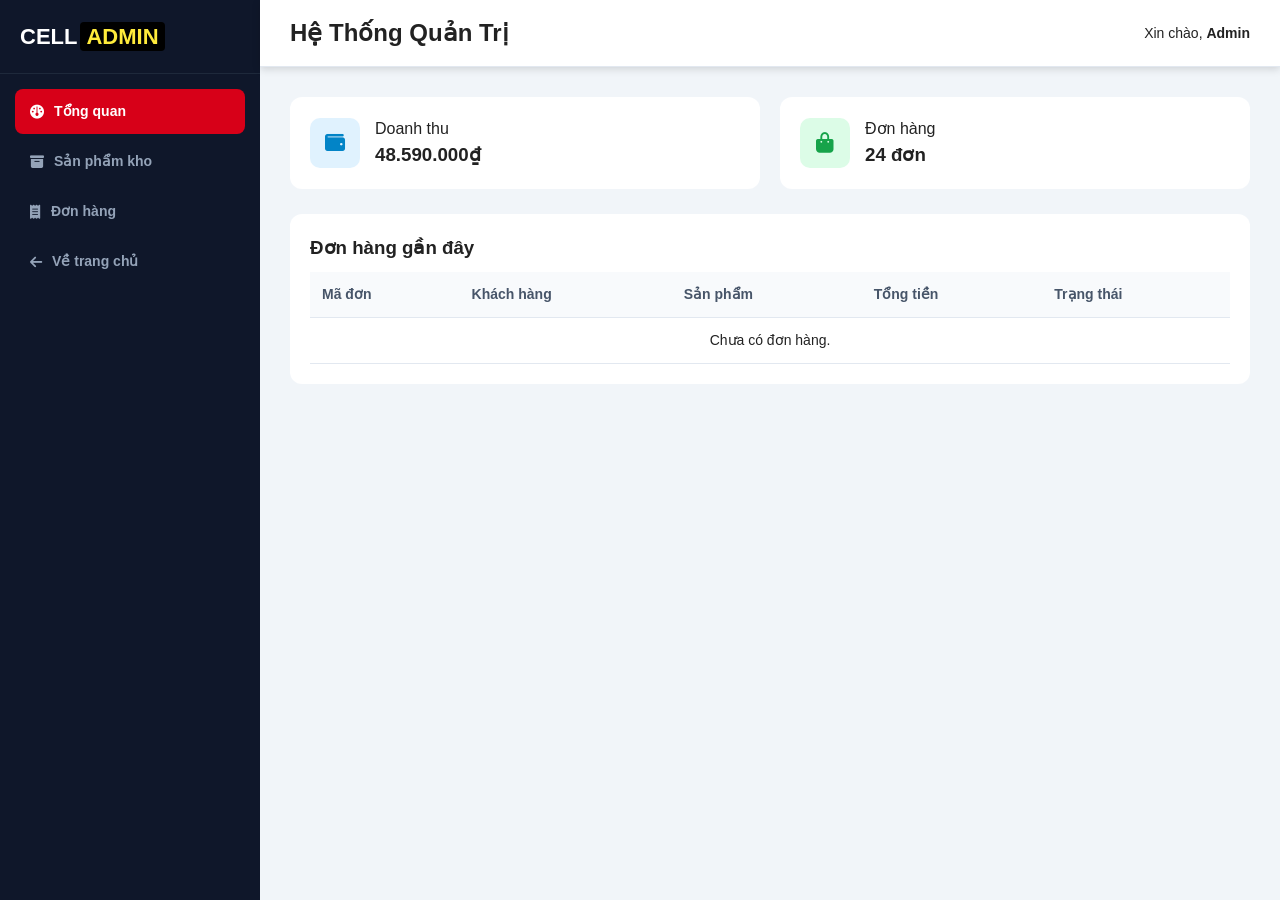
<file: admin.html>
<!DOCTYPE html>
<html lang="vi">
<head>
    <meta charset="UTF-8">
    <meta name="viewport" content="width=device-width, initial-scale=1.0">
    <title>Admin Dashboard - CellTech</title>
    <link rel="stylesheet" href="style.css">
    <link rel="stylesheet" href="https://cdnjs.cloudflare.com/ajax/libs/font-awesome/6.4.0/css/all.min.css">
</head>
<body onload="initAdmin()">
    <div class="admin-wrapper">
        <aside class="admin-sidebar">
            <div class="admin-logo"><span class="logo-text">CELL</span><span class="logo-sub">ADMIN</span></div>
            <ul class="admin-menu">
                <li><a href="#" class="active" onclick="switchTab('dashboard')"><i class="fa-solid fa-gauge"></i> Tổng quan</a></li>
                <li><a href="#" onclick="switchTab('products')"><i class="fa-solid fa-box-archive"></i> Sản phẩm kho</a></li>
                <li><a href="#" onclick="switchTab('orders')"><i class="fa-solid fa-receipt"></i> Đơn hàng</a></li>
                <li><a href="index.html"><i class="fa-solid fa-arrow-left"></i> Về trang chủ</a></li>
            </ul>
        </aside>
        <main class="admin-main">
            <header class="admin-topbar">
                <h2>Hệ Thống Quản Trị</h2>
                <div class="admin-user-profile"><span>Xin chào, <b>Admin</b></span></div>
            </header>
            <div id="tab-dashboard" class="admin-tab-content active">
                <div class="stats-grid">
                    <div class="stat-card"><div class="stat-icon" style="background:#e0f2fe; color:#0284c7;"><i class="fa-solid fa-wallet"></i></div><div><span>Doanh thu</span><h3>48.590.000₫</h3></div></div>
                    <div class="stat-card"><div class="stat-icon" style="background:#dcfce7; color:#16a34a;"><i class="fa-solid fa-bag-shopping"></i></div><div><span>Đơn hàng</span><h3>24 đơn</h3></div></div>
                </div>
                <div class="admin-card" style="margin-top: 25px;">
                    <h3>Đơn hàng gần đây</h3>
                    <table class="admin-table">
                        <thead><tr><th>Mã đơn</th><th>Khách hàng</th><th>Sản phẩm</th><th>Tổng tiền</th><th>Trạng thái</th></tr></thead>
                        <tbody id="adminOrdersTable"></tbody>
                    </table>
                </div>
            </div>
            <div id="tab-products" class="admin-tab-content">
                <h3>Quản lý sản phẩm</h3>
                <div class="admin-card" style="margin-top:15px;">
                    <table class="admin-table">
                        <thead><tr><th>ID</th><th>Tên sản phẩm</th><th>Giá</th><th>Kho</th></tr></thead>
                        <tbody>
                            <tr><td>#SP01</td><td>ASUS ROG RTX 4070 OC</td><td>16.990.000₫</td><td>15</td></tr>
                            <tr><td>#SP02</td><td>Intel Core i7-14700K</td><td>10.490.000₫</td><td>28</td></tr>
                            <tr><td>#SP03</td><td>PC Gaming Apex Pro</td><td>18.290.000₫</td><td>8</td></tr>
                        </tbody>
                    </table>
                </div>
            </div>
            <div id="tab-orders" class="admin-tab-content">
                <h3>Toàn bộ đơn hàng hệ thống</h3>
                <div class="admin-card" style="margin-top:15px;">
                    <table class="admin-table">
                        <thead><tr><th>Mã đơn</th><th>Khách</th><th>SĐT</th><th>Địa chỉ</th><th>Tổng tiền</th><th>Trạng thái</th></tr></thead>
                        <tbody id="adminOrdersTableFull"></tbody>
                    </table>
                </div>
            </div>
        </main>
    </div>
    <script src="script.js"></script>
</body>
</html>
</file>
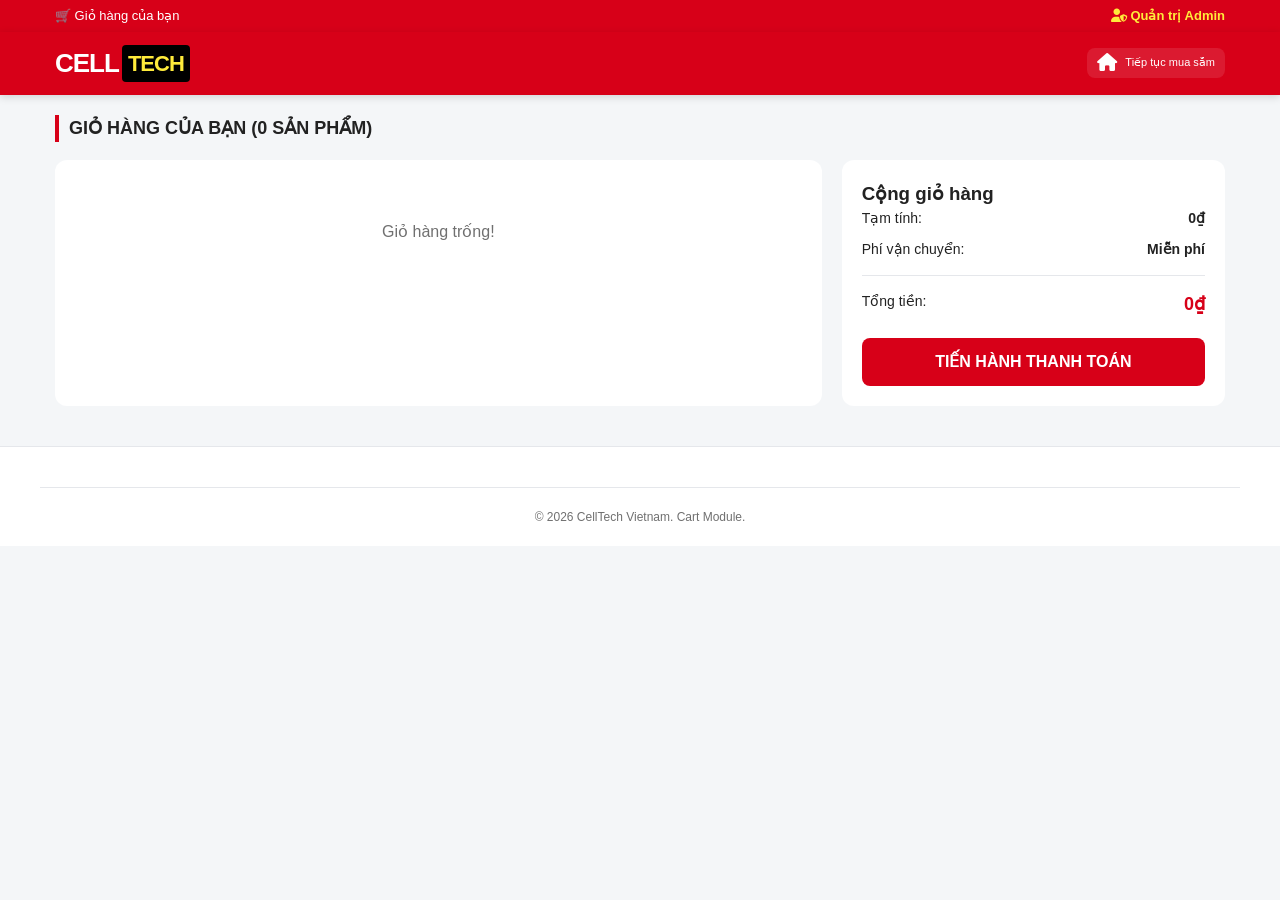
<file: cart.html>
<!DOCTYPE html>
<html lang="vi">
<head>
    <meta charset="UTF-8">
    <meta name="viewport" content="width=device-width, initial-scale=1.0">
    <title>Giỏ Hàng - CellTech</title>
    <link rel="stylesheet" href="style.css">
    <link rel="stylesheet" href="https://cdnjs.cloudflare.com/ajax/libs/font-awesome/6.4.0/css/all.min.css">
</head>
<body onload="renderCart()">
    <div class="top-bar">
        <div class="container">
            <span>🛒 Giỏ hàng của bạn</span>
            <a href="admin.html" class="admin-link"><i class="fa-solid fa-user-shield"></i> Quản trị Admin</a>
        </div>
    </div>
    <header>
        <div class="container header-container">
            <a href="index.html" class="logo"><span class="logo-text">CELL</span><span class="logo-sub">TECH</span></a>
            <div class="header-actions">
                <a href="index.html" class="action-item"><i class="fa-solid fa-house"></i> Tiếp tục mua sắm</a>
            </div>
        </div>
    </header>
    <main class="container main-content">
        <h1 class="section-heading" style="margin-top: 20px;">GIỎ HÀNG CỦA BẠN (<span id="cartItemCount">0</span> sản phẩm)</h1>
        <div class="cart-layout">
            <div class="cart-items-list" id="cartItemsContainer"></div>
            <div class="cart-summary-card">
                <h3>Cộng giỏ hàng</h3>
                <div class="summary-row"><span>Tạm tính:</span><strong id="subtotalPrice">0₫</strong></div>
                <div class="summary-row"><span>Phí vận chuyển:</span><strong>Miễn phí</strong></div>
                <hr style="margin: 15px 0; border:0; border-top:1px solid #e5e7eb;">
                <div class="summary-row total-row"><span>Tổng tiền:</span><strong id="totalPrice" style="color: var(--primary-red); font-size: 18px;">0₫</strong></div>
                <a href="checkout.html" class="btn-checkout-proceed">TIẾN HÀNH THANH TOÁN</a>
            </div>
        </div>
    </main>
    <footer>
        <div class="container footer-bottom"><p>© 2026 CellTech Vietnam. Cart Module.</p></div>
    </footer>
    <script src="script.js"></script>
</body>
</html>
</file>
<file: style.css>
/* ==================== RESET & VARIABLES ==================== */
:root {
    --primary-red: #d70018;
    --primary-red-dark: #b80014;
    --bg-body: #f4f6f8;
    --text-dark: #222222;
    --text-gray: #707070;
    --border-color: #e5e7eb;
    --white: #ffffff;
}
* { margin: 0; padding: 0; box-sizing: border-box; font-family: 'Segoe UI', Tahoma, Geneva, Verdana, sans-serif; }
body { background-color: var(--bg-body); color: var(--text-dark); line-height: 1.5; }
a { text-decoration: none; color: inherit; }
ul { list-style: none; }
.container { max-width: 1200px; margin: 0 auto; padding: 0 15px; }

.top-bar { background-color: var(--primary-red); color: var(--white); font-size: 13px; padding: 6px 0; }
.top-bar .container { display: flex; justify-content: space-between; align-items: center; }
.top-bar-right { display: flex; gap: 15px; align-items: center; }
.admin-link { color: #ffeb3b; font-weight: 600; }

header { background-color: var(--primary-red); padding: 12px 0; position: sticky; top: 0; z-index: 1000; box-shadow: 0 2px 8px rgba(0,0,0,0.15); }
.header-container { display: flex; align-items: center; justify-content: space-between; gap: 15px; }
.logo { display: flex; align-items: center; font-size: 26px; font-weight: 900; letter-spacing: -1px; }
.logo-text { color: var(--white); }
.logo-sub { color: #ffeb3b; background: #000; padding: 2px 6px; border-radius: 4px; margin-left: 3px; font-size: 22px; }

.location-picker { display: flex; align-items: center; gap: 8px; background: rgba(255,255,255,0.15); padding: 6px 12px; border-radius: 8px; color: var(--white); font-size: 12px; cursor: pointer; }
.search-bar { flex: 1; max-width: 450px; display: flex; background: var(--white); border-radius: 8px; overflow: hidden; }
.search-bar input { flex: 1; border: none; padding: 10px 15px; outline: none; font-size: 14px; }
.search-bar button { background: transparent; border: none; padding: 0 15px; color: var(--text-gray); cursor: pointer; font-size: 16px; }

.header-actions { display: flex; align-items: center; gap: 15px; }
.action-item { display: flex; align-items: center; gap: 8px; color: var(--white); font-size: 11px; line-height: 1.2; background: rgba(255,255,255,0.1); padding: 6px 10px; border-radius: 8px; }
.action-item i { font-size: 18px; }
.cart-action { position: relative; background: rgba(255,255,255,0.2); }
.cart-badge { position: absolute; top: -8px; right: -10px; background: #ffeb3b; color: var(--text-dark); font-size: 10px; font-weight: bold; width: 18px; height: 18px; border-radius: 50%; display: flex; align-items: center; justify-content: center; }

.main-nav { background: var(--white); box-shadow: 0 2px 5px rgba(0,0,0,0.05); }
.nav-container { display: flex; justify-content: space-between; overflow-x: auto; }
.nav-item { padding: 12px 14px; font-size: 13px; font-weight: 600; color: #4b5563; display: flex; align-items: center; gap: 6px; white-space: nowrap; border-bottom: 3px solid transparent; }
.nav-item i { color: var(--primary-red); }
.nav-item:hover, .nav-item.active { color: var(--primary-red); border-bottom-color: var(--primary-red); }
.admin-tab i { color: #8b5cf6 !important; }

.hero-section { display: grid; grid-template-columns: 2fr 1fr; gap: 15px; margin: 20px 0; }
.hero-main-banner { position: relative; border-radius: 12px; overflow: hidden; height: 320px; box-shadow: 0 4px 12px rgba(0,0,0,0.08); }
.slider-container { width: 100%; height: 100%; position: relative; }
.slide { width: 100%; height: 100%; object-fit: cover; position: absolute; top: 0; left: 0; opacity: 0; transition: opacity 0.6s ease-in-out; }
.slide.active { opacity: 1; }
.slider-dots { position: absolute; bottom: 12px; left: 50%; transform: translateX(-50%); display: flex; gap: 6px; }
.dot { width: 10px; height: 10px; background: rgba(255,255,255,0.5); border-radius: 50%; cursor: pointer; }
.dot.active { background: var(--white); width: 25px; border-radius: 5px; }

.hero-sub-banners { display: flex; flex-direction: column; gap: 10px; height: 320px; }
.sub-banner { flex: 1; border-radius: 8px; overflow: hidden; box-shadow: 0 2px 6px rgba(0,0,0,0.06); }
.sub-banner img { width: 100%; height: 100%; object-fit: cover; }

.perks-bar { background: var(--white); border-radius: 12px; padding: 15px 20px; display: grid; grid-template-columns: repeat(4, 1fr); gap: 15px; margin-bottom: 25px; }
.perk-item { display: flex; align-items: center; gap: 12px; }
.perk-item i { font-size: 28px; color: var(--primary-red); }
.perk-item h4 { font-size: 13px; font-weight: 700; margin-bottom: 2px; }
.perk-item p { font-size: 11px; color: var(--text-gray); }

.section-box { background: var(--white); border-radius: 12px; padding: 20px; margin-bottom: 25px; box-shadow: 0 2px 8px rgba(0,0,0,0.04); }
.section-heading { font-size: 18px; font-weight: 800; color: var(--text-dark); margin-bottom: 18px; text-transform: uppercase; border-left: 4px solid var(--primary-red); padding-left: 10px; }
.categories-grid { display: grid; grid-template-columns: repeat(4, 1fr); gap: 15px; }
.cat-item { background: #f9fafb; border: 1px solid var(--border-color); border-radius: 10px; padding: 15px; text-align: center; cursor: pointer; transition: all 0.2s; }
.cat-item:hover { border-color: var(--primary-red); transform: translateY(-3px); }
.cat-item img { width: 70px; height: 70px; object-fit: cover; border-radius: 50%; margin-bottom: 10px; }
.cat-item span { display: block; font-size: 13px; font-weight: 600; }

.flash-sale-box { background: linear-gradient(135deg, #fff5f5 0%, #fff 100%); border: 2px solid #ffccd5; }
.flash-header { display: flex; justify-content: space-between; align-items: center; margin-bottom: 18px; }
.flash-title { display: flex; align-items: center; gap: 10px; }
.flash-title i { color: #eab308; font-size: 22px; }
.flash-title h2 { font-size: 18px; font-weight: 800; color: var(--primary-red); text-transform: uppercase; }
.countdown { display: flex; align-items: center; gap: 6px; font-size: 13px; font-weight: 600; }
.time-box { background: var(--primary-red); color: var(--white); padding: 3px 6px; border-radius: 4px; font-weight: bold; }

.products-grid { display: grid; grid-template-columns: repeat(4, 1fr); gap: 15px; }
.product-card { background: var(--white); border: 1px solid var(--border-color); border-radius: 10px; padding: 12px; position: relative; display: flex; flex-direction: column; justify-content: space-between; transition: all 0.2s; }
.product-card:hover { border-color: var(--primary-red); box-shadow: 0 6px 16px rgba(0,0,0,0.08); transform: translateY(-3px); }
.badge-discount { position: absolute; top: 10px; left: 10px; background: var(--primary-red); color: var(--white); font-size: 11px; font-weight: bold; padding: 3px 8px; border-radius: 4px; z-index: 2; }
.product-img-wrap { width: 100%; height: 160px; border-radius: 8px; overflow: hidden; margin-bottom: 10px; }
.product-img-wrap img { width: 100%; height: 100%; object-fit: cover; transition: transform 0.3s; }
.product-card:hover .product-img-wrap img { transform: scale(1.05); }
.product-name { font-size: 13px; font-weight: 600; color: var(--text-dark); margin-bottom: 6px; line-height: 1.4; height: 36px; overflow: hidden; display: -webkit-box; -webkit-line-clamp: 2; -webkit-box-orient: vertical; }
.product-specs { font-size: 11px; color: var(--text-gray); background: #f3f4f6; padding: 4px 8px; border-radius: 4px; margin-bottom: 8px; }
.price-box { display: flex; align-items: center; gap: 8px; margin-bottom: 8px; }
.price-current { font-size: 15px; font-weight: 800; color: var(--primary-red); }
.price-old { font-size: 12px; color: var(--text-gray); text-decoration: line-through; }
.rating-star { display: flex; align-items: center; gap: 3px; font-size: 11px; color: #eab308; margin-bottom: 12px; }
.rating-star span { color: var(--text-gray); margin-left: 4px; }
.card-btn-group { display: flex; gap: 8px; }
.btn-detail { flex: 1; background: #f3f4f6; color: var(--text-dark); text-align: center; padding: 8px; border-radius: 6px; font-size: 12px; font-weight: 600; border: 1px solid var(--border-color); }
.btn-buy { flex: 1; background: var(--primary-red); color: var(--white); border: none; padding: 8px; border-radius: 6px; font-weight: bold; font-size: 12px; cursor: pointer; text-align: center; }

/* Product detail */
.breadcrumb { font-size: 13px; color: var(--text-gray); margin: 15px 0; }
.breadcrumb a { color: var(--primary-red); }
.product-detail-container { background: var(--white); border-radius: 12px; padding: 25px; display: grid; grid-template-columns: 1fr 1fr; gap: 30px; margin-bottom: 25px; }
.main-img-box { width: 100%; height: 350px; border-radius: 10px; overflow: hidden; border: 1px solid var(--border-color); margin-bottom: 15px; }
.main-img-box img { width: 100%; height: 100%; object-fit: cover; }
.thumb-list { display: flex; gap: 10px; }
.thumb-list img { width: 70px; height: 70px; object-fit: cover; border-radius: 6px; cursor: pointer; }
.product-title-detail { font-size: 22px; font-weight: 800; margin-bottom: 10px; }
.price-box-detail { display: flex; align-items: center; gap: 15px; margin: 15px 0; background: #f9fafb; padding: 12px; border-radius: 8px; }
.badge-saving { background: #dcfce7; color: #16a34a; font-size: 12px; font-weight: bold; padding: 4px 8px; border-radius: 4px; }
.promo-box { border: 1px dashed var(--primary-red); background: #fff5f5; border-radius: 8px; padding: 15px; margin-bottom: 20px; font-size: 13px; }
.purchase-actions { display: flex; gap: 15px; align-items: center; margin-bottom: 20px; }
.quantity-selector { display: flex; border: 1px solid var(--border-color); border-radius: 6px; overflow: hidden; }
.quantity-selector button { width: 35px; height: 42px; background: #f3f4f6; border: none; font-size: 16px; font-weight: bold; cursor: pointer; }
.quantity-selector input { width: 45px; text-align: center; border: none; font-size: 14px; font-weight: bold; outline: none; }
.btn-add-cart-large { flex: 1; background: #fff5f5; color: var(--primary-red); border: 2px solid var(--primary-red); padding: 12px; border-radius: 8px; font-weight: 800; cursor: pointer; }
.btn-buy-now { flex: 1; background: var(--primary-red); color: var(--white); border: none; padding: 12px; border-radius: 8px; font-weight: 800; cursor: pointer; }

/* Cart & Checkout */
.cart-layout { display: grid; grid-template-columns: 2fr 1fr; gap: 20px; margin-bottom: 40px; }
.cart-items-list { background: var(--white); border-radius: 12px; padding: 20px; }
.cart-item-row { display: flex; align-items: center; gap: 15px; padding: 15px 0; border-bottom: 1px solid var(--border-color); }
.cart-item-row img { width: 80px; height: 80px; object-fit: cover; border-radius: 6px; }
.cart-item-info { flex: 1; }
.cart-summary-card { background: var(--white); border-radius: 12px; padding: 20px; height: fit-content; }
.summary-row { display: flex; justify-content: space-between; margin-bottom: 10px; font-size: 14px; }
.btn-checkout-proceed { display: block; width: 100%; background: var(--primary-red); color: var(--white); text-align: center; padding: 12px; border-radius: 8px; font-weight: 800; margin-top: 20px; }

.checkout-layout { display: grid; grid-template-columns: 1.5fr 1fr; gap: 25px; }
.checkout-form-box, .checkout-summary-box { background: var(--white); border-radius: 12px; padding: 25px; }
.form-group { margin-bottom: 15px; }
.form-group label { display: block; font-size: 13px; font-weight: 600; margin-bottom: 6px; }
.form-group input { width: 100%; padding: 10px 12px; border: 1px solid var(--border-color); border-radius: 6px; outline: none; font-size: 14px; }
.payment-methods { display: flex; flex-direction: column; gap: 10px; margin-top: 10px; }
.pay-method-item { display: flex; align-items: center; gap: 10px; border: 1px solid var(--border-color); padding: 12px; border-radius: 8px; cursor: pointer; }
.btn-place-order { display: block; width: 100%; background: #10b981; color: var(--white); border: none; padding: 14px; border-radius: 8px; font-size: 16px; font-weight: 800; cursor: pointer; margin-top: 25px; }

.modal-overlay { position: fixed; top: 0; left: 0; width: 100%; height: 100%; background: rgba(0,0,0,0.5); display: none; align-items: center; justify-content: center; z-index: 9999; }
.modal-content { background: var(--white); padding: 30px; border-radius: 12px; text-align: center; max-width: 400px; width: 90%; }

/* Admin */
.admin-wrapper { display: flex; min-height: 100vh; background: #f1f5f9; }
.admin-sidebar { width: 260px; background: #0f172a; color: #94a3b8; display: flex; flex-direction: column; }
.admin-logo { padding: 20px; font-size: 22px; font-weight: 900; border-bottom: 1px solid #1e293b; }
.admin-menu { list-style: none; padding: 15px; }
.admin-menu li { margin-bottom: 5px; }
.admin-menu li a { display: flex; align-items: center; gap: 10px; padding: 12px 15px; border-radius: 8px; color: #94a3b8; font-size: 14px; font-weight: 600; }
.admin-menu li a:hover, .admin-menu li a.active { background: var(--primary-red); color: var(--white); }
.admin-main { flex: 1; display: flex; flex-direction: column; }
.admin-topbar { background: var(--white); padding: 15px 30px; display: flex; justify-content: space-between; align-items: center; border-bottom: 1px solid #e2e8f0; }
.admin-user-profile { display: flex; align-items: center; gap: 10px; font-size: 14px; }
.admin-tab-content { display: none; padding: 30px; }
.admin-tab-content.active { display: block; }
.stats-grid { display: grid; grid-template-columns: repeat(2, 1fr); gap: 20px; }
.stat-card { background: var(--white); padding: 20px; border-radius: 12px; display: flex; align-items: center; gap: 15px; }
.stat-icon { width: 50px; height: 50px; border-radius: 10px; display: flex; align-items: center; justify-content: center; font-size: 20px; }
.admin-card { background: var(--white); border-radius: 12px; padding: 20px; }
.admin-table { width: 100%; border-collapse: collapse; margin-top: 10px; font-size: 14px; }
.admin-table th { background: #f8fafc; color: #475569; font-weight: 700; text-align: left; padding: 12px; border-bottom: 1px solid #e2e8f0; }
.admin-table td { padding: 12px; border-bottom: 1px solid #e2e8f0; }
.badge-status { padding: 4px 8px; border-radius: 4px; font-size: 11px; font-weight: bold; }
.badge-status.pending { background: #fef9c3; color: #ca8a04; }

.toast { position: fixed; bottom: 30px; right: 30px; background: #10b981; color: white; padding: 12px 20px; border-radius: 8px; font-weight: 600; z-index: 9999; opacity: 0; transform: translateY(20px); transition: all 0.3s ease; pointer-events: none; }
.toast.show { opacity: 1; transform: translateY(0); }

footer { background: var(--white); border-top: 1px solid var(--border-color); margin-top: 40px; padding: 40px 0 20px; color: #4b5563; font-size: 13px; }
.footer-container { display: grid; grid-template-columns: repeat(4, 1fr); gap: 30px; margin-bottom: 30px; }
.footer-col h4 { font-size: 15px; font-weight: 700; color: var(--text-dark); margin-bottom: 15px; }
.footer-bottom { text-align: center; padding-top: 20px; border-top: 1px solid var(--border-color); font-size: 12px; color: var(--text-gray); }

@media (max-width: 992px) {
    .hero-section, .product-detail-container, .cart-layout, .checkout-layout { grid-template-columns: 1fr; }
    .hero-sub-banners { display: none; }
    .perks-bar, .categories-grid, .products-grid { grid-template-columns: repeat(2, 1fr); }
}
</file>
